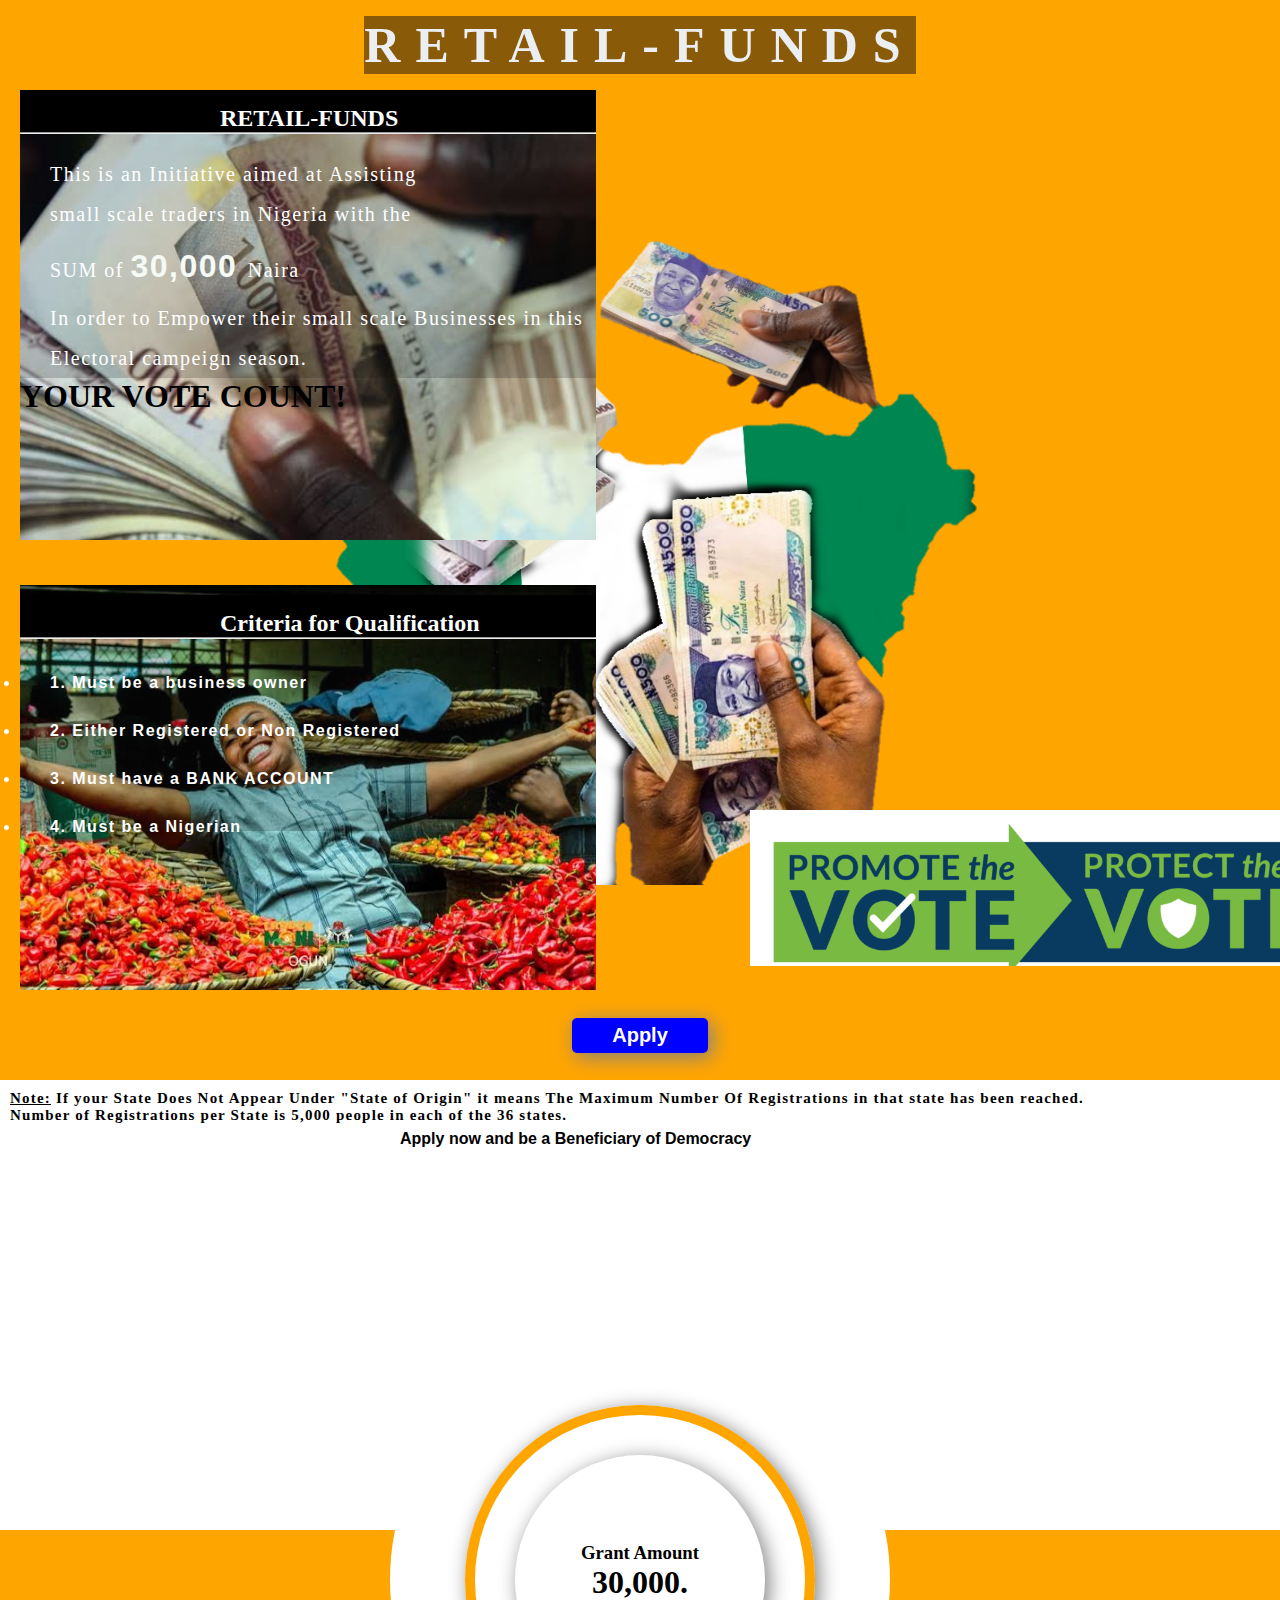
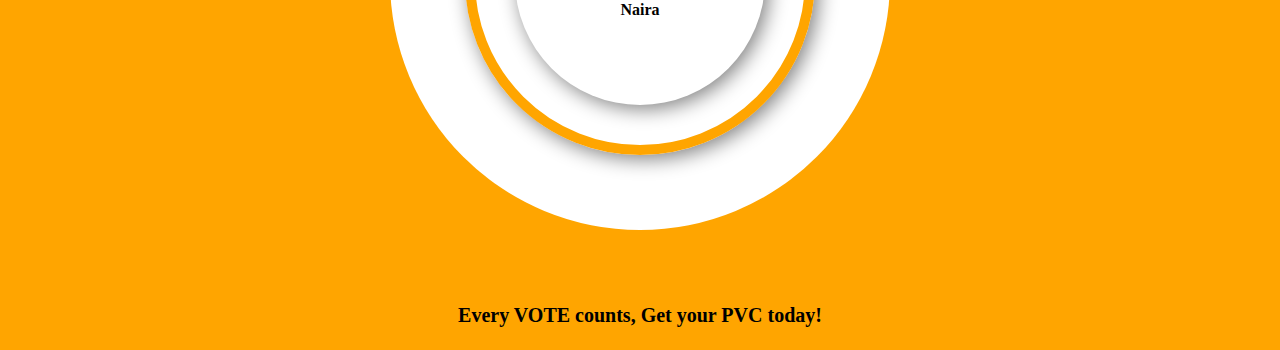
<file: index.html>
<!DOCTYPE html>
<html lang="en">
<head>
    <meta charset="UTF-8">
    <meta http-equiv="X-UA-Compatible" content="IE=edge">
    <meta name="viewport" content="width=device-width, initial-scale=1.0">
    <link rel="stylesheet" href="front.css">
    <title>Retail-funds</title>
</head>
<body>
   

    <div class="container">
        <div class="main">


          <div class="topic">
              <h3>RETAIL-FUNDS</h3>
          </div>


            <div class="wrt">
                <h2>RETAIL-FUNDS</h2><hr>
                <P>
                    This is an Initiative aimed at Assisting <br> small scale
                    traders in Nigeria with the <br>SUM of <span style="color: rgb(245, 250, 245);"> 30,000 </span>Naira
                    <br>
                     In order to Empower their small scale  Businesses in this <br> Electoral campeign season. 

                    


                </P>
                
                <h1 style="color: black; " >  YOUR VOTE COUNT!</h1>
            </div>

            <div class="cry">
                <h2>Criteria for Qualification</h2><hr>
               <ul>
                   <li>1. Must be a business owner</li>
                   <li>2. Either Registered or Non Registered</li>
                   <li>3. Must have a BANK ACCOUNT</li>
                   <li>4. Must be a Nigerian</li>
               </ul>
            
            </div>

            <div class="img"></div>

            <div class="vote">
                <img src="vte.png" alt="vote" width="600px">
            </div>

            <div class="sub">
                <a href="file:///C:/Users/USER/Desktop/Retail-fund/frnt/jav.html"> <button> Apply </button></a>
            </div>
        </div>
    </div>


    <div class="nte">
      
        <h2><u>Note:</u> If your State Does Not Appear Under "State of Origin" it means The Maximum Number  Of Registrations in that state has been reached. <br>
                Number of Registrations per State is 5,000 people in each of the 36 states.
        </h2>
        <span>Apply now and be a Beneficiary of Democracy</span>
    </div>
            
        

    <section class="addi" >

        <div class="one">
            <div class="two">
                <div class="three">
                    <h3>Grant Amount</h3>
                    <h1>30,000. </h1>
                    <h4>Naira</h4>
                </div>
            </div>
        </div>

    </section>
    <section class="ryt-new" style="background-color: orange;" >
        <div class="new-ryt">
            <h5>Every VOTE counts, Get your PVC today!</h5>
            
        </div>

    </section>





</body>
</html>
</file>
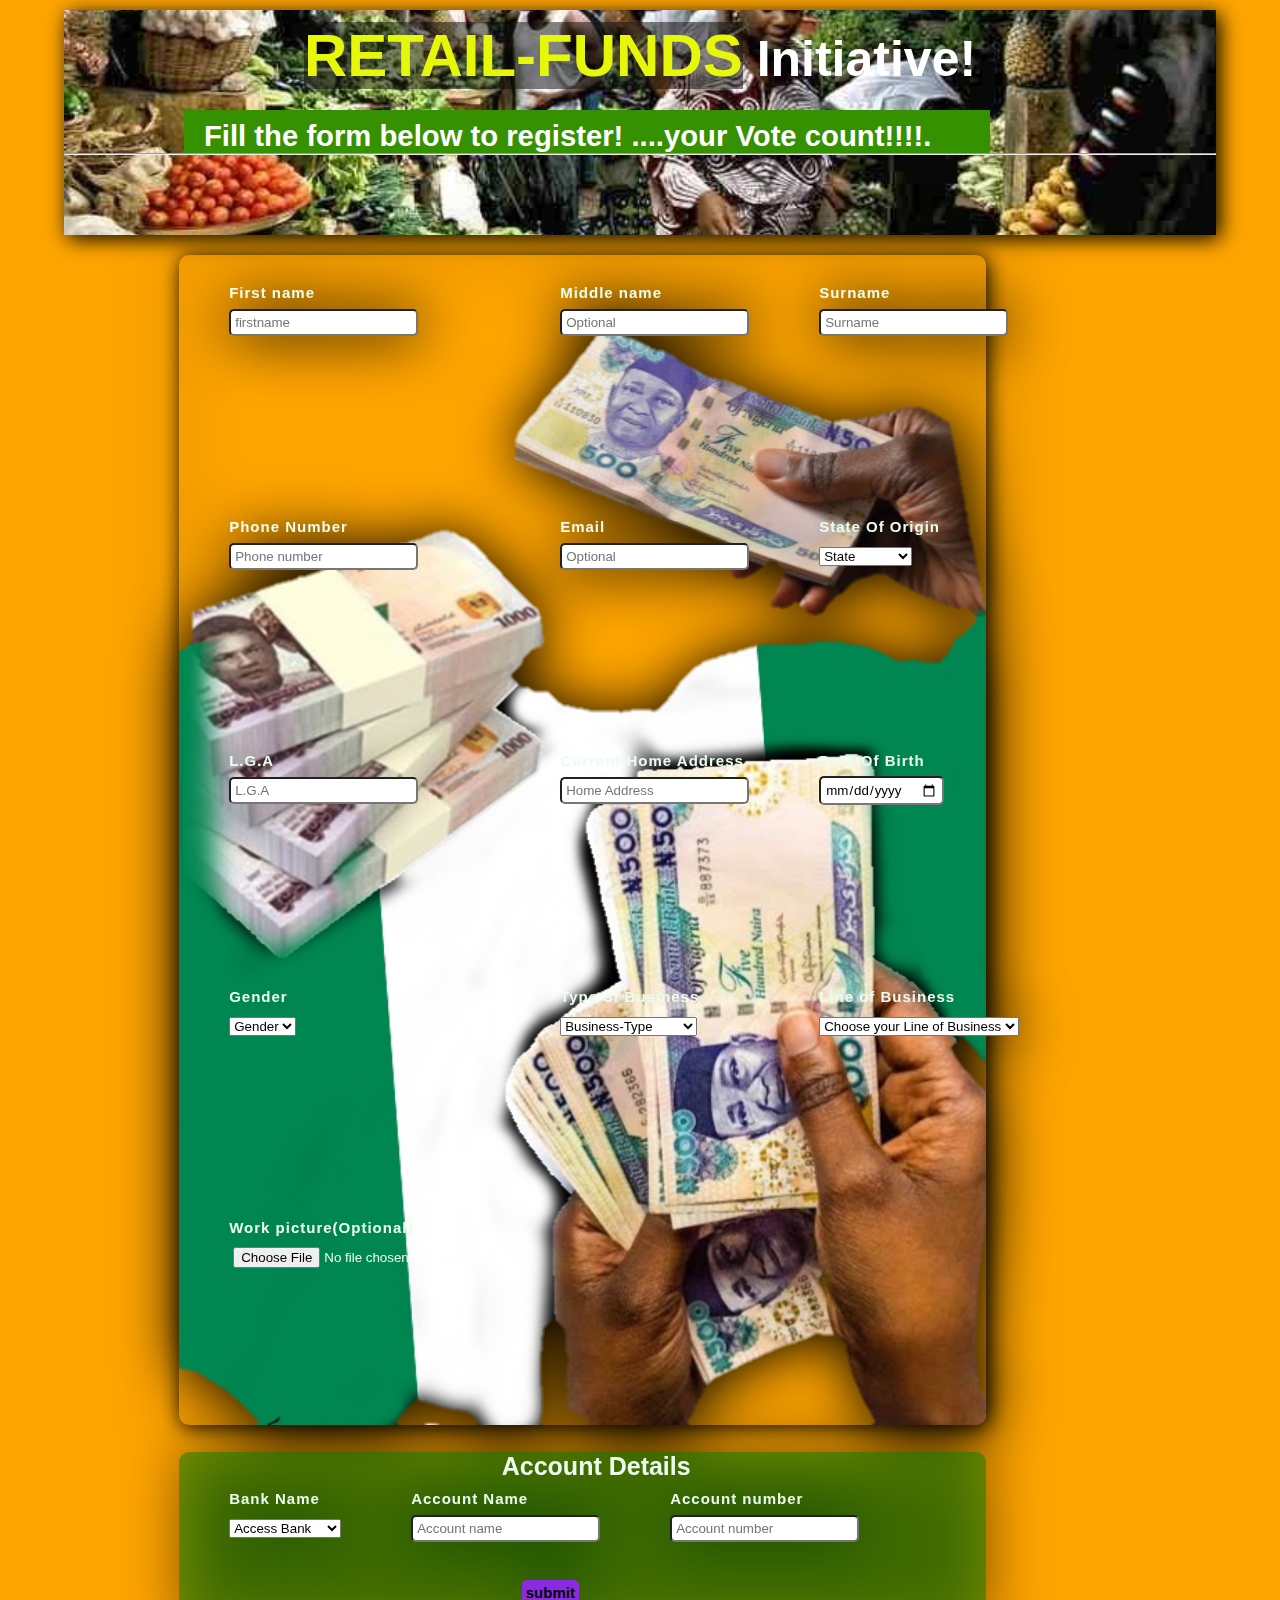
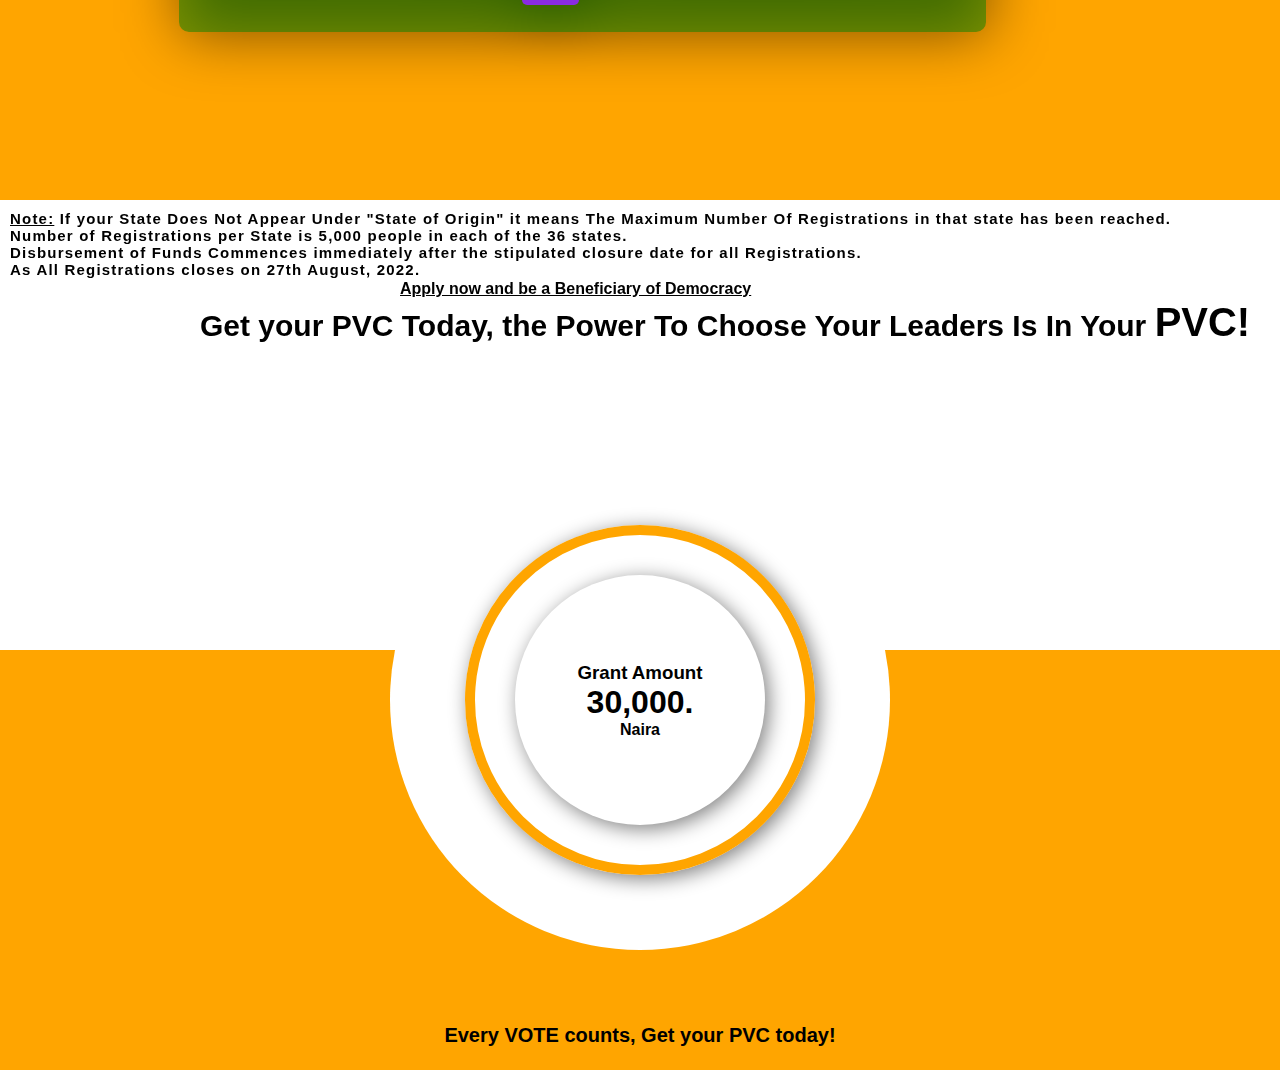
<file: jav.html>
<!DOCTYPE html>
<html lang="en">
<head>
    <meta charset="UTF-8">
    <meta http-equiv="X-UA-Compatible" content="IE=edge">
    <meta name="viewport" content="width=device-width, initial-scale=1.0">
    <link rel="stylesheet" href="jav.css">
    <title>Retail-funds/form</title>
</head>
<body>
    <div class="container">


        <form action="file:///C:/Users/USER/Desktop/Retail-fund/frnt/java.html">
            
                <div class="cover">

                            
                        <div class="moni">
                            <h2><span>RETAIL-FUNDS</span> Initiative! </h2>
                        </div>



                        <div class="hd">
                            <h3>Fill the form below to register! ....your Vote count!!!!.</h3>
                        </div><hr>

                </div>

        
                <div class="fm">


                        <div class="card-box">
                            <span class="details">First name</span><br>
                            <input type="surname" id="fname" placeholder="firstname" required>
                        </div>

                        
                        <div class="card-box">
                            <span class="details">Middle name</span><br>
                            <input type="surname" id="midname" placeholder="Optional" >
                        </div>

                        <div class="card-box">
                            <span class="details">Surname</span><br>
                            <input type="surname" id="sname" placeholder="Surname" required>
                        </div>
                    
                        <div class="card-box">
                            <span class="details">Phone Number</span><br>
                            <input type="surname" id="phn" placeholder="Phone number" required>
                        </div>

                        
                        <div class="card-box">
                            <span class="details">Email</span><br>
                            <input type="surname" id="email" placeholder="Optional" >
                        </div>



                        <div class="card-box">
                            <span class="details">State Of Origin</span><br>
                            <select id="state" required>
                                <option >State</option>
                                <option >Abia</option>
                                <option >Adamawa</option>
                                <option >Akwa-ibom</option>
                                <option >Anambra</option>
                                <option >Bauchi</option>
                                <option >Bayelsa</option>
                                <option >Benue</option>
                                <option >Borno</option>
                                <option >Cross-River</option>
                                <option >Delta</option>
                                <option >Ebonyi</option>
                                <option >Edo</option>
                                <option >Ekiti</option>
                                <option >Enugu</option>
                                <option >Gombe</option>
                                <option >Imo</option>
                                <option >Jigawa</option>
                                <option >kebbi</option>
                                <option >Kaduna</option>
                                <option >Kano</option>
                                <option >Katsina</option>
                                <option >Kogi</option>
                                <option >Kwara</option>
                                <option >Lagos</option>
                                <option >Nasarawa</option>
                                <option >Niger</option>
                                <option >Ondo</option>
                                <option >Osun</option>
                                <option >Oyo</option>
                                <option >Plateau</option>
                                <option >Rivers</option>
                                <option >Sokoto</option>
                                <option >Taraba</option>
                                <option >Yobe</option>
                                <option >Zamfara</option>

                            
                            </select>
                        </div>
                        
                        <div class="card-box">
                            <span class="details">L.G.A</span><br>
                            <input type="lga" id="lga" placeholder="L.G.A"  required>
                        </div>

                        <div class="card-box">
                            <span class="details"> Current Home Address</span><br>
                            <input type="Home" id="add" placeholder="Home Address" required>
                        </div>

                        <div class="card-box">
                            <span class="details">Date Of Birth</span><br>
                            <input type="date" id="dob" placeholder="Date Of Birth" required >
                        </div>

                        <div class="card-box">
                            <span class="details">Gender</span><br>
                            <select id="gen" required>
                                <option >Gender</option>
                                <option >Male</option>
                                <option >Female</option>
                            </select>
                        </div>

                        
                        <div class="card-box">
                            <span class="details">Type of Business</span><br>
                            <select id="biz" required>
                                <option >Business-Type</option>
                                <option >Sole-Proprietorship</option>
                                <option value="">Partnership</option>
                                <option value="">Corporation</option>
                                <option value="">Cooperative</option>
                            </select>
                        </div>

                        
                        <div class="card-box">
                            <span class="details"> Line of Business</span><br>
                            <select id="line" required>
                                <option >Choose your Line of Business</option>
                                <option >Small Kiosk</option>
                                <option>Small Market Store</option>
                                <option >Provision Store</option>
                                <option >Food And Restaurants</option>
                                <option >P.O.S Shop</option>
                                <option >Commercial Rider</option>
                                <option value=""> Cyber-Cafe</option>
                            </select>
                        </div>

                            
                        <div class="card-box">
                            <span class="details">Work picture(Optional)</span><br>
                            <input type="file" value="upload"  >
                        </div>
                        
                        <br><br><br>


                        
                        <div class="acct">

                            <h4>Account Details</h4>
                        
                        </div>

                        <div class="flex">
                                
                                <div class="card-box">
                                    <span class="details">Bank Name</span><br>
                                    <select id="bank" required>
                                        
                                        <option >Access Bank</option>
                                        <option >FirstBank</option>
                                        <option>Fidelity Bank</option>
                                        <option >FCMB</option>
                                        <option >polaris</option>
                                        <option >UBA</option> 
                                        <option >Heritage Bank</option>
                                        <option >Keystone Bank</option>
                                        <option >GT-Bank</option>
                                        <option >Sterling Bank</option>
                                        <option >Stanbic IBTC</option>
                                        <option >Unity Bank</option>
                                        <option >Union Bank</option>
                                        <option >Zenith Bank</option>
                                    </select>
                                </div>

                                        
                                <div class="card-box">
                                    <span class="details">Account Name</span><br>
                                    <input type="Home" id="actno" placeholder="Account name" required>
                                </div>

                                <div class="card-box">
                                    <span class="details">Account number</span><br>
                                    <input type="text" id="acct" placeholder="Account number" required >
                                </div>
                        </div>

                        <div class="in">
                            <input type="submit" onclick="passValues()" value="submit">
                        </div>
                    





                 </div>    
                    
                





        </form>
    </div>

            
    <div class="nte">
        <h4>
            Get your PVC Today,  the Power To Choose Your Leaders Is In Your <span>PVC!</span> 
        </h4>
        <h2><u>Note:</u> If your State Does Not Appear Under "State of Origin" it means The Maximum Number  Of Registrations in that state has been reached. <br>
            Number of Registrations per State is 5,000 people in each of the 36 states. <br>
            Disbursement of Funds Commences immediately after the stipulated closure date for all Registrations. <br>
            As All Registrations closes on 27th August, 2022.
    </h2>
    <p>Apply now and be a Beneficiary of Democracy</p>
    </div>


    <section class="addi" >
      
        
        <div class="one">
            <div class="two">
                <div class="three">
                    <h3>Grant Amount</h3>
                    <h1>30,000.</h1>
                    <h4>Naira</h4>
                </div>
            </div>
        </div>

    </section>
    <section class="ryt-new" style="background-color: orange;" >
        <div class="new-ryt">
            <h5>Every VOTE counts, Get your PVC today!</h5>
        </div>

    </section>

    <script>
        function passValues(){
            var fname = document.getElementById("fname").value;
            var mid = document.getElementById("midname").value;
            var sur = document.getElementById("sname").value;
            var phne = document.getElementById("phn").value;
            var eml = document.getElementById("email").value;
            var state = document.getElementById("state").value;
            var lgea = document.getElementById("lga").value;
            var add = document.getElementById("add").value;
            var dob = document.getElementById("dob").value;
            var gen = document.getElementById("gen").value;
            var biz = document.getElementById("biz").value;
            var line = document.getElementById("line").value;

            var acct = document.getElementById("acct").value;
            var bank = document.getElementById("bank").value;
            var actno = document.getElementById("actno").value;

           
            
            



            sessionStorage.setItem("name", fname);
            sessionStorage.setItem("midn", mid);
            sessionStorage.setItem("sur", sur);
            sessionStorage.setItem("phn", phne);
            sessionStorage.setItem("email", eml);
            sessionStorage.setItem("state", state);
            sessionStorage.setItem("lga", lgea);

            sessionStorage.setItem("add", add);
            sessionStorage.setItem("dob", dob);
            sessionStorage.setItem("gen", gen);
           
            sessionStorage.setItem("biz", biz);
            sessionStorage.setItem("line", line);

            sessionStorage.setItem("acct", acct);
            sessionStorage.setItem("bank", bank);
            sessionStorage.setItem("actno", actno);
           

            //return false;
        }

        /*function passValues(){
            var mee = document.getElementById("me").value;
            sessionStorage.setItem("meValue", mee);
            return false;
        }*/
    </script>
</body>
</html>
</file>
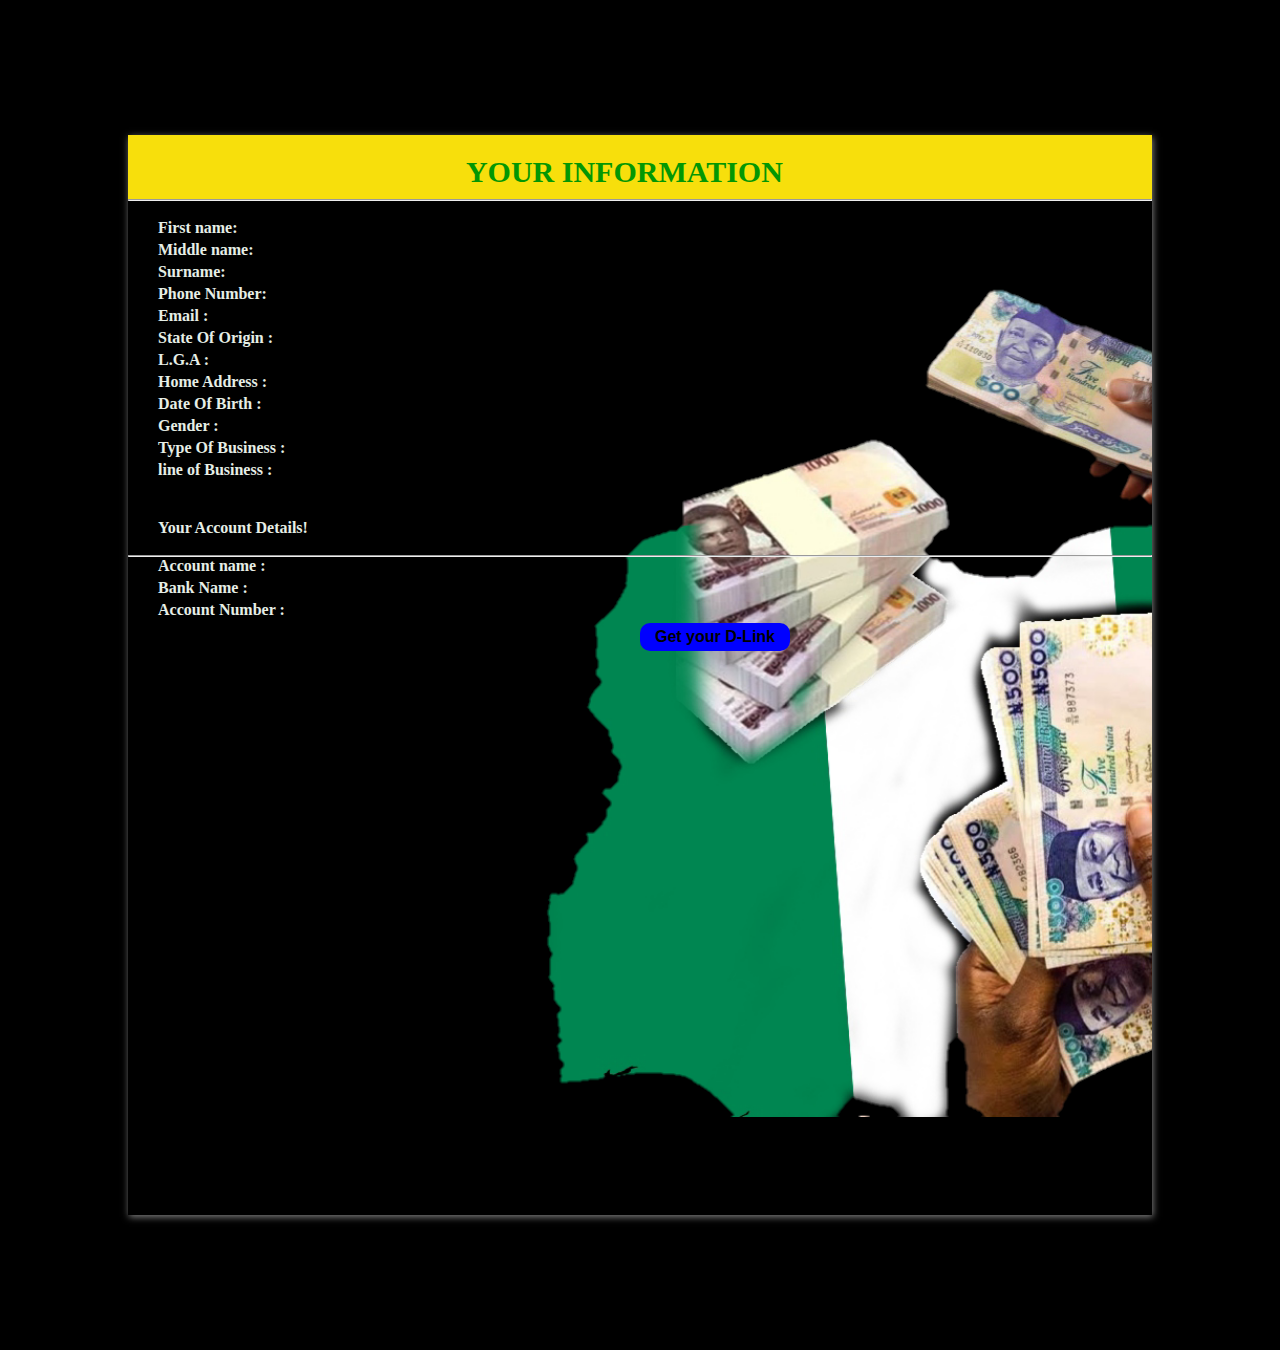
<file: java.html>
<!DOCTYPE html>
<html lang="en">
<head>
    <meta charset="UTF-8">
    <meta http-equiv="X-UA-Compatible" content="IE=edge">
    <meta name="viewport" content="width=device-width, initial-scale=1.0">
    <link  rel="stylesheet" href="main.css">
    <title>Retail-Funds.ng.com</title>
</head>
<body>
    <div class="result">
        <h3>YOUR INFORMATION</h3><hr><br>
        <h4>First name: <span id="firstname"></span></h4> <br>
        <h4>  Middle name: <span id="mid"></span></h4><br>
       <h4> Surname: <span id="sur"></span></h4><br>
       <h4> Phone Number: <span id="phone"></span></h4><br>
       <h4> Email : <span id="mail"></span></h4><br>
        <h4>State Of Origin : <span id="state"></span></h4><br>
       <h4> L.G.A : <span id="lga"></span></h4><br>
        <h4>Home Address : <span id="add"></span></h4><br>
       <h4> Date Of Birth : <span id="dob" ></span></h4><br>
       <h4> Gender : <span id="gen" ></span></h4><br>


       <h4> Type Of Business : <span id="biz"></span></h4><br>
       <h4>line of Business : <span id="line"></span></h4><br><br><br>



        <h4>Your Account Details!</h4><br><hr>
       <h4>Account name : <span id="acct"></span></h4><br>
       <h4> Bank Name : <span id="bank" ></span></h4><br>
       <h4> Account Number : <span id="actno" ></span></h4><br>

       <a href="file:///C:/Users/USER/Desktop/Retail-fund/frnt/last.html"> <input type="submit"  id="finish" onclick="finish()" value="Get your D-Link"></a>
    </div>
   
       

    <script>
        document.getElementById("firstname").innerHTML = sessionStorage.getItem("name");
        document.getElementById("mid").innerHTML = sessionStorage.getItem("midn");
        document.getElementById("sur").innerHTML = sessionStorage.getItem("sur");
        document.getElementById("phone").innerHTML = sessionStorage.getItem("phn");
        document.getElementById("mail").innerHTML = sessionStorage.getItem("email");
        document.getElementById("state").innerHTML = sessionStorage.getItem("state");
        document.getElementById("lga").innerHTML = sessionStorage.getItem("lga");

        document.getElementById("add").innerHTML = sessionStorage.getItem("add");
        document.getElementById("dob").innerHTML = sessionStorage.getItem("dob");
        document.getElementById("gen").innerHTML = sessionStorage.getItem("gen");
       
        document.getElementById("biz").innerHTML = sessionStorage.getItem("biz");
        document.getElementById("line").innerHTML = sessionStorage.getItem("line");

        
        document.getElementById("acct").innerHTML = sessionStorage.getItem("acct");
        document.getElementById("bank").innerHTML = sessionStorage.getItem("bank");
        document.getElementById("actno").innerHTML = sessionStorage.getItem("actno");
       



      
        function finish(){
          
           const bee = confirm('IS YOUR INFORMATION CORRECT?');
           if(bee === false){
               event.preventDefault();
           }
           if(bee !== false){
               alert(' GET YOUR DISBURMENT LINK!!');
           }
        }


    </script>
</body>
</html>
</file>
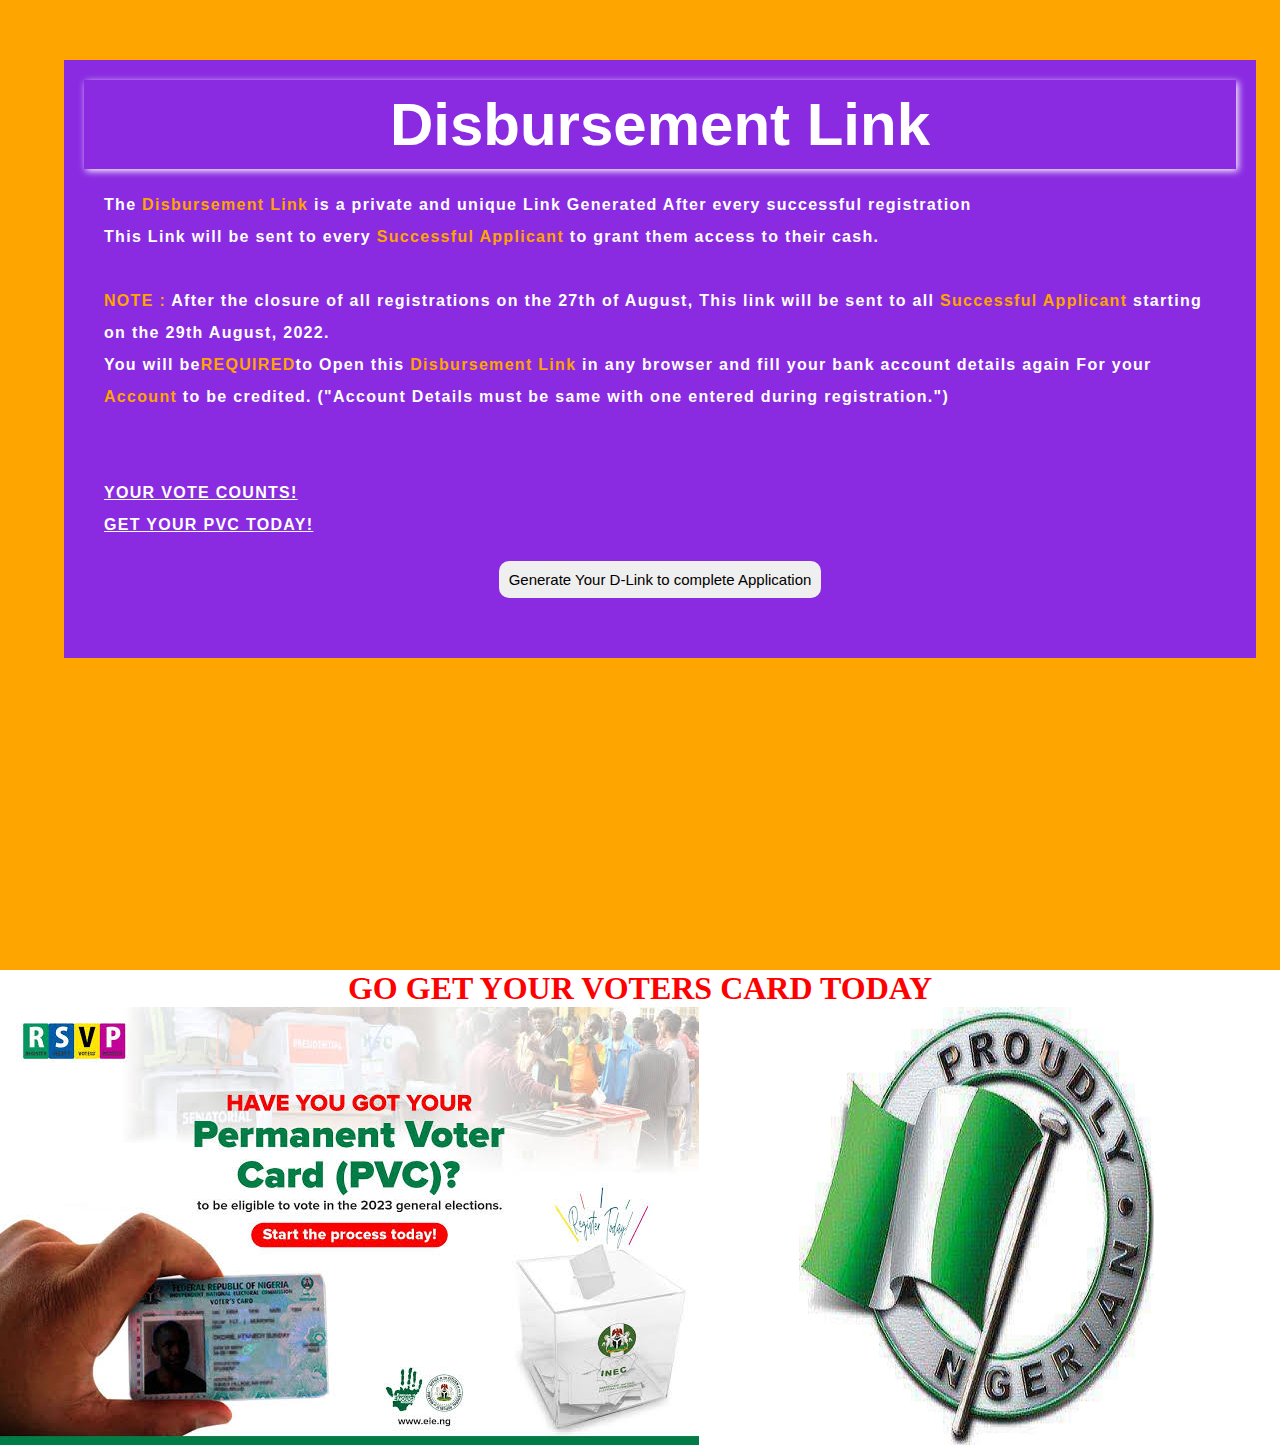
<file: last.html>
<!DOCTYPE html>
<html lang="en">
<head>
    <meta charset="UTF-8">
    <meta http-equiv="X-UA-Compatible" content="IE=edge">
    <meta name="viewport" content="width=device-width, initial-scale=1.0">
    <link rel="stylesheet" href="last.css">
    <title>Retail-funds</title>
    <style>
        section{
            padding-top: 60px;
        }
    </style>
</head>
<body>

    <section >
        <div class="container">
            <div class="link">
                <h2>Disbursement Link</h2>
            </div>

            <div class="ryt">
                <p >
                    The <span style="color: orange;" > Disbursement Link</span> is a private and unique Link Generated After every successful registration <br>
                    This Link will be sent  to every  <span style="color: orange;" >Successful Applicant</span>
                    to grant them access to their cash. <BR></BR>

                    <span style="color: orange;" >NOTE :</span> After the closure of all registrations on the 27th of August, This link will be sent to 
                    all <span style="color: orange;" >Successful Applicant</span> starting on the 29th August, 2022. <br>
                    You will be<span style="color: orange;" >REQUIRED</span>to Open this <span style="color: orange;" >Disbursement Link</span> in any browser
                    and fill your bank account details again For your 
                    <span style="color: orange;" >Account</span> to be  credited. ("Account Details must be same with one entered during registration.")<br> <BR></BR>

                    <u style="color: white; " >YOUR VOTE COUNTS!  <br> GET YOUR PVC TODAY! </u>
                </p>
                <div class="btn">
                    <a href="https://paystack.com/pay/m3ygamr48f"><button class="btn1 ">Generate Your D-Link to complete Application</button></a>
                </div>
            </div>
           

        </div>
    </section>
        <h1>GO GET YOUR VOTERS CARD TODAY</h1>
      <div class="img">
        <img src="have.jpeg" alt="">
        <img class="img2" src="prd.jpeg" alt="">
      </div>


</body>
</html>
</file>
<file: front.css>
*{
    margin: 0;
    padding: 0;
    box-sizing: border-box;
}
.container{
    width: 100%;
    height: 120vh;
    background-color: orange;
}

.main{
    position: absolute;
    width: 100%;
    height: 120vh;
    background: url(imgg.png) no-repeat;
    background-position: center;
    background-size: 700px;
    color: white;
    animation: pic 15s  infinite;
   

}
@keyframes pic {
    0%{background: url(img.png) no-repeat;
        background-position: center;
        background-size: cover;
    }

    25%{background: url(okada.jpeg) no-repeat;
        background-position: center;
        background-size: 700px;
    }

    
    75%{background: url(img3.jpeg) no-repeat;
        background-position: 700px;
        background-size: 700px;
    }
   
    100%{background: url(img4.jpeg) no-repeat;
        background-position: center;
        background-size: cover;
    }
}



.wrt{
    position: absolute;
    width: 45%;
    height: 50vh;
    left: 20px;
    background: url(img6.jpeg) no-repeat;
    background-position: center;
    background-size: cover;
    animation: wrt 5s infinite;
   
}

.wrt h2{
   padding-left: 200px;
   padding-top: 15px;
   font-weight: 600;
   background-color: black;
}
.wrt p{
    font-size: 20px;
    padding-left: 30px;
    padding-top: 20px;
    letter-spacing: 1.5px;
    line-height: 2;
    background-color: rgba(17, 16, 16, .2);
}
.wrt span{
    font-family: sans-serif;
    font-size: 32px;
    font-weight: 700;
}


.cry{
    position: absolute;
    width: 45%;
    height: 45vh;
    top: 65vh;
    padding-top: 10px;
    left: 20px;
    background: url(img1.jpeg) no-repeat;
    background-position: center;
    background-size: cover;
    animation: cry 10s infinite;
}


@keyframes cy{
    0%{background:  rgb(75, 3, 104);}
    50%{background: red;}
    100%{background: green;}
}


.cry h2{
    padding-left: 200px;
    padding-top: 15px;
    font-weight: 600;
    background-color: black;
 }
 .cry ul li{
     font-family: sans-serif;
     padding-left: 30px;
     padding-top: 40px;
     letter-spacing: 1.5px;
     line-height: .5;
     font-weight: 700;
     background-color: rgb(22, 22, 22, .2);
 }

 
 @media (max-width: 700px){

    .container{
        height: 150vh;
    }


    .main{
        height: 147vh;
    }
     .wrt{
         width: 65%;
         font-size: 15px;
         height: 65vh;
     }
     .wrt h2{
        padding-left: 20px;
        padding-top: 15px;
        font-weight: 600;
        color: blue;
     }
     .wrt p{
         font-size: 15px;
     }

     
    .cry{
       
        letter-spacing: 0px;
        width: 65%;
        height: 45vh;
        top: 65vh;
        font-size: 13px;
        
    }

    .cry ul li{
        padding-left: 5px;
    }

     
    .cry h2{
        padding-left: 20px;
        padding-top: 15px;
        font-weight: 600;
        font-size: 25px;
        color: rgb(0, 0, 141);
     }

            
        .main .topic{
            width: 100%;
            height: 10vh;
            background: transparent;
            display: flex;
            align-items: center;
            justify-content: center;
            color: aliceblue;
        }
       .main .topic h3{
            font-size: 30px;
            letter-spacing: 5px;
        }
        .vote{
           position: absolute;
           margin-left: -800px;
           margin-top: 30vh;
          
        }

                
        button{
            margin-top: 1000px;
           
        }
        
}




 

 .topic{
     width: 100%;
     height: 10vh;
     background: transparent;
     display: flex;
     align-items: center;
     justify-content: center;
     color: rgb(235, 239, 243);
 }
 .topic h3{
     font-size: 50px;
     letter-spacing: 15px;
     background-color: rgba(20, 18, 18, .5);
 }

 .sub{
     position: absolute;
     width: 100%;
     height: 6vh;
     display: flex;
     align-items: center;
     justify-content: center;
     top: 112vh;
 }

 button{
     padding: 6px 40px;
     border-radius: 5px;
     background: blue;
     color: white;
     font-size: 20px;
     font-weight: 600;
     border-style: none;
     box-shadow: 4px 4px 20px gray;
     transition: .5s;
 }
 button:hover{
     background: skyblue;
     color: green;
 }
 .vote{
     position: absolute;
     top: 90vh;
     left: 750px;

 }
 
.addi{
    margin-top: 50vh;
    width: 100%;
    padding: 100px;
    background-color: orange;
    display: flex;
    justify-content: center;
    align-items: center;
}
.one{
    width: 500px;
    height: 500px;
    background-color: white;
    margin-top: -300px;
    display: flex;
    justify-content: center;
    align-items: center;
    border-radius: 50%;
}
.two{
    width: 350px;
    height: 350px;
    border: 10px solid orange;
    display: flex;
    justify-content: center;
    align-items: center;
    border-radius: 50%;
    box-shadow: 4px 4px 20px grey;
}
.three{
    width: 250px;
    height: 250px;
    border: 10px solid ornge;
    display: flex;
    flex-direction: column;
    justify-content: center;
    align-items: center;
    border-radius: 50%;
    box-shadow: 4px 4px 20px grey;
}


.ryt-new{
    width: 100%;
    position: absolute;
    display: flex;
    justify-content: center;
    align-items: center;
    padding: 10px;
  
  
   
}

.new-ryt{
    width: 100%;
    display: flex;
    flex-direction: column;
    justify-content: center;
    align-items: center;
    margin-top: -50px;
}
.new-ryt h5{
    font-size: 20px;
}

.new-ryt h2{
    font-size: 20px;
    letter-spacing: 1.5px;
    padding-top: 10px;
}

 .nte h4{
     position: absolute;
    padding-top: 100px;
    font-family: sans-serif;
    left: 200px;
    font-size: 30px;
}
.nte h2{
    position: absolute;
    font-size: 15px;
    padding: 10px;
    letter-spacing: 1.2px;
}
.nte span{
    font-family: sans-serif;
    position: absolute;
    font-weight: 800;
    padding-top: 50px;
    padding-left: 400px;
}


nte span{
    animation: pvc 1s infinite;
}
@media (max-width: 700px){
    .nte h4 {
        position: absolute;
        top: 1000px;
        font-size: 17px;
        margin-left: -100px;

    }
    .nte span{
        display: none;
    }
}
</file>
<file: jav.css>
*{
    margin: 0;
    padding: 0;
    box-sizing: border-box;
    font-family: sans-serif;
}
.container{
    width: 100;
    height: 200vh;
    background:orange;
    background-position: center;
    background-size: cover;
    color: white;
}
form{
    position: absolute;
    width: 90%;
    height: 196vh;
    background: orange;
    margin-left: 5%;
   

}

.cover{
    position: relative;
    width: 100%;
    height: 25vh;
    background: url(img2.jpeg) no-repeat;
    background-position: center;
    background-size: cover;
    box-shadow: 4px 4px 20px rgb(2, 2, 2) ;
}

.moni{
    
    width: 100%;
    height: 10vh;
    top: 20px;
    display: flex;
    justify-content: center;
    align-items: center;
    background: transparent;
    border-radius: 5px;
    margin-top: 10px;
    margin-bottom: 10px;
   
}
.moni h2{
   font-size: 50px;
   animation: animate 2s infinite;
}

@keyframes animate{
    0%{ color: green;}
    25%{ color: red;}
    50%{ color: blue;}
    75%{ color: rgb(252, 247, 252);}
    100%{ color: black;}
}



.moni span{
    font-size: 60px;
    color: rgb(231, 247, 10);
    font-weight: 800;
    background-color: rgba(14, 12, 12, .5);
}

.hd{
    width: 70%;
    margin-left: 120px;
    background: rgb(54, 145, 1);
    font-size: 25px;
    padding-top: 10px;
}

.hd h3{
    padding-left: 20px;
}

.card-box{
    margin-left: 30px;
    font-size: 15px;
    padding: 20px;
}
span{
    font-size: 15px;
    font-weight: 600;
    
}

.fm{
    width: 70%;
    height: 130vh;
    margin-top: 20px;
    display: grid;
    grid-template-columns: repeat(3, 1fr);
    background: url(imgg.png) no-repeat;
    background-position: center;
    background-size: cover;
    margin-left: 10%;
    box-shadow: 0px 9px 20px  rgb(9, 12, 9);
    border-radius: 10px;
    color: rgb(235, 252, 240);
    box-shadow: 2px 2px 20px rgb(5, 4, 4) ;
    filter: drop-shadow(2px 2px 30px black);
}

@media (max-width: 700px){

    .container{
        width: 100;
        height: 330vh;
        background: blueviolet;
        color: white;
    }
    form{
        height: 325vh;
    }
    
    .moni h2{
        font-size: 30px;
    }
    .moni span{
        font-weight: 400;
        font-size: 40px;
    }


    .fm{
        margin-top: 20px;
        width: 70%;
        height: 290vh;
        display: flex;
        flex-direction: column;
    }

    .hd{
        margin-left: 50px;
    }
    
    .in{
            width: 100%;
            height: 50px;
            margin-left: 10px;
            font-size: 15px;
            padding: 20px;
        
            display: flex;
            align-items: center;
        
        }
        .in input{
            position: absolute;
            left: 0%;
            top: 130vh;
        }

                
        form .acct{
           
            position: absolute;
            display: flex;
            top: 210vh;
            height: 60vh;
            border-radius: 10px;
            background-color: green;
        
        }

        form .acct h4{
            font-size: 22px;
            padding-top: 30px;
            margin-left: -50px;
        }


        form .flex{
            top: 220vh;
            display: flex;
            flex-direction: column;
        }

 

}


.card-box{
    margin-left: 30px;
    font-size: 25px;
    padding: 20px;
    font-weight: 700;
    letter-spacing: 1px;
}
.card-box:nth-of-type(15) span{
    color: rgb(0, 128, 6);
}



input{
    padding: 4px;
    border-radius: 5px;
}
.in{
    position: absolute;
    width: 100%;
    height: 50px;
    margin-left: 40%;
    font-size: 15px;
    padding: 20px;
    margin-top: 145vh;
    background-color: transparent;
   
  
  
}

.in input{
    border-style: none;
    font-size: 15px;
    font-weight: 600;
    background-color: blueviolet;
}

.in input:hover{
  
    background: aqua;
    color: white;
}

.acct{
    position: absolute;
    width: 100%;
    height: 20vh;
    background-color: rgba(2, 131, 2, .5);
    top: 133vh;
    border-radius: 10px;
   
}

.acct h4{
    padding-left: 40%;
    font-size: 25px;
}
.flex{
    position: absolute;
    width: 100%;
    height: 30vh;
    
    background-color: transparent;
    top: 134vh;
    display: flex;

}
.addi{
    margin-top: 50vh;
    width: 100%;
    padding: 100px;
    background-color: orange;
    display: flex;
    justify-content: center;
    align-items: center;
}
.one{
    width: 500px;
    height: 500px;
    background-color: white;
    margin-top: -300px;
    display: flex;
    justify-content: center;
    align-items: center;
    border-radius: 50%;
}
.two{
    width: 350px;
    height: 350px;
    border: 10px solid orange;
    display: flex;
    justify-content: center;
    align-items: center;
    border-radius: 50%;
    box-shadow: 4px 4px 20px grey;
}
.three{
    width: 250px;
    height: 250px;
    border: 10px solid ornge;
    display: flex;
    flex-direction: column;
    justify-content: center;
    align-items: center;
    border-radius: 50%;
    box-shadow: 4px 4px 20px grey;
}

.ryt-new{
    width: 100%;
    position: absolute;
    display: flex;
    justify-content: center;
    align-items: center;
    padding: 10px;
  
  
   
}

.new-ryt{
    width: 100%;
    display: flex;
    flex-direction: column;
    justify-content: center;
    align-items: center;
    margin-top: -50px;
}
.new-ryt h5{
    font-size: 20px;
}

.new-ryt h2{
    font-size: 20px;
    letter-spacing: 1.5px;
    padding-top: 10px;
}

.nte h4{
    position: absolute;
   padding-top: 100px;
   font-family: sans-serif;
   left: 200px;
   font-size: 30px;
}

.nte h2{
    position: absolute;
    font-size: 15px;
    padding: 10px;
    letter-spacing: 1.2px;
}
.nte p{
    font-family: sans-serif;
    position: absolute;
    font-weight: 800;
    text-decoration: underline;
    padding-top: 80px;
    padding-left: 400px;
}

.nte span{
   font-size: 40px;
    
}
@media (max-width: 700px){
   .nte h4 {
       position: absolute;
       font-size: 12px;
       font-weight: 800;
       margin-left: -150px;
       padding-top: 150px;

   }
   
.nte span{
    font-size: 40px;
    padding-left: 140px;
     
 }
   
   .nte p{
       display: none;
   }
}
</file>
<file: main.css>
*{
    margin: 0;
    padding: 0;
    box-sizing: border-box;

}
body{
    width: 100%;
    height: 150vh;
    background: rgb(0, 0, 0);
    display: flex;
    justify-content: center;
    align-items: center;

}
.result{
    width:80%;
    height: 120vh;
    background: url(imgg.png) no-repeat;
    background-position: 400px;
    background-size: 900px;
    color: white;
    box-shadow: 1px 2px 7px grey;
}
.result h3{
    padding-left: 33%;
    font-size: 30px;
    padding-top: 20px;
    padding-bottom: 10px;
    background-color: rgb(247, 223, 12);
    color: rgb(3, 151, 3);
}

.result h4{
    padding-left: 30px;
    color: rgb(230, 238, 230);
}
.result span{
    font-weight: 200;
    font-family: sans-serif;
    margin-left: 170px;
    margin-top: -14px;
    display: flex;
    color: rgb(237, 243, 237);
}
input{
    position: absolute;
    left: 50%;
    padding: 2px 10px;
    font-weight: 600;
    font-size: 16px;
    background-color: blue;
    border-style: none;
    transition: 1s;
    padding: 5px 15px;
    border-radius: 10px;
}
input:hover{
    background-color: aquamarine;
    color: purple;
}
</file>
<file: last.css>
*{
    margin: 0;
    padding: 0;
   
}
section{
    width: 100%;
    padding: 10px;
    height: 100vh;
    background-color: orange;
    font-family: sans-serif;
   
}
 @media (max-width: 700px) {
    section{
        height: 180vh;
    }
}
.container{
    position: absolute;
    width: 90%;
    left: 5%;
    background: blueviolet;
    padding: 20px;
   
}
.link{
    text-align: center;
    padding: 10px;
    font-size: 40px;
    font-family: sans-serif;
    font-weight: 700;
    box-shadow: 2px 2px 7px white;
    color: white;
}
.ryt{
    padding: 20px;
    color: white;
    font-weight: 600;
    line-height: 2;
    letter-spacing: 1.3px;
}
.btn{
    padding: 20px;
    display: flex;
    align-items: center;
    justify-content: center;
}
button{
    padding: 10px;
    font-size: 15px;
    border-radius: 10px;
    border-style: none;
    transition: .5s;
}
button:hover{
    background-color: blue;
    color: white;

}
h1{
    text-align: center;
    color: red;
}
.img{
    display: flex;
}
.img2{
    padding-left: 100px;
}
@media (max-width:700px){
    .img{
        display: flex;
        flex-direction: column;
    }
}
</file>
